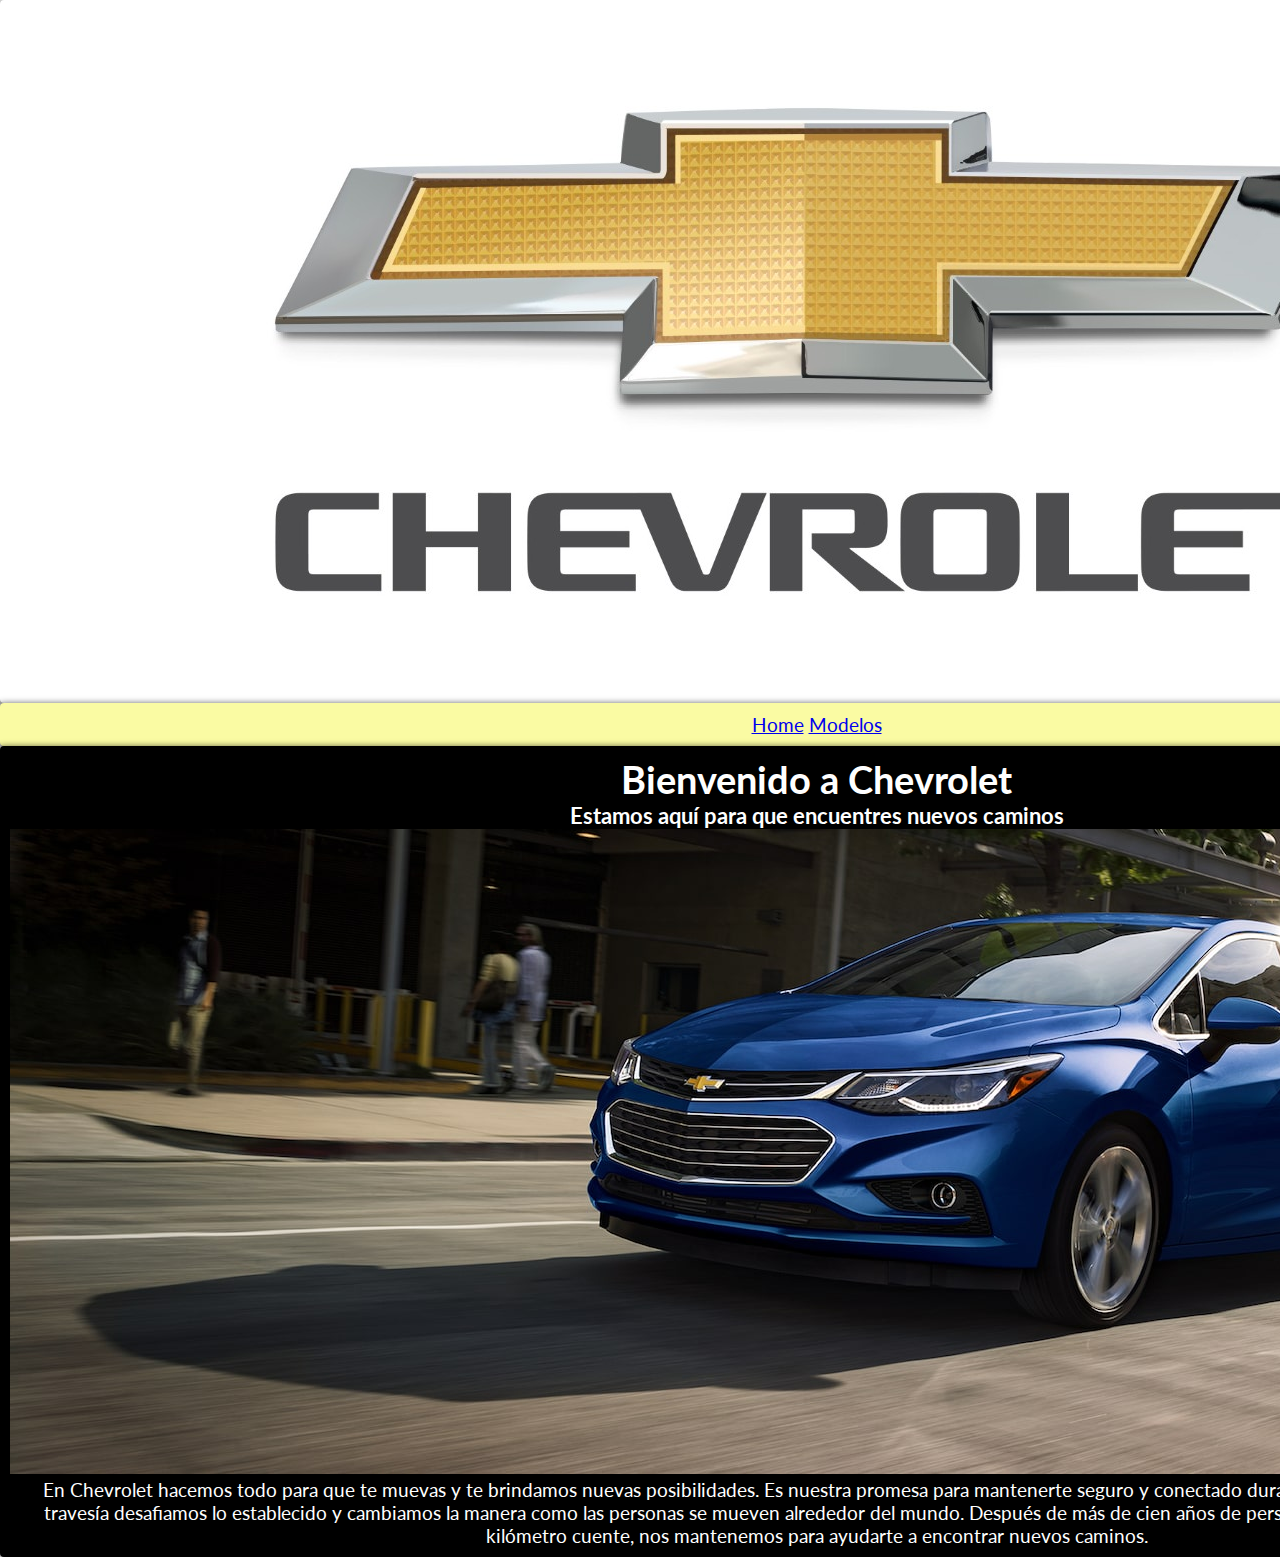
<file: index.html>
<!DOCTYPE html>
<html lang="en">
<head>
    <meta charset="UTF-8">
    <meta http-equiv="X-UA-Compatible" content="IE=edge">
    <meta name="viewport" content="width=device-width, initial-scale=1.0">
    <title>Chevrolet</title>
    <link rel="stylesheet" href="css/estilos.css">
</head>
<body class="grid-container">
    <Header class="header">
        <img src="./Fondos/FNR-chevrolet-lockup-logo.jpg">
    </Header>
    <article class="main">
        <a href="./index.html">Home</a>
        <a href="./Modelos/Modelos.html">Modelos</a>
    </article>
    <nav class="navbar">
        <h1>Bienvenido a Chevrolet</h1>
        <h3>Estamos aquí para que encuentres nuevos caminos</h3>
        <img src="./Fondos/nuevos-caminos-cruze-chevrolet.jpg">
        <p>En Chevrolet hacemos todo para que te muevas y te brindamos nuevas posibilidades. Es nuestra promesa para mantenerte seguro y conectado durante todo el recorrido. A lo largo de la travesía desafiamos lo establecido y cambiamos la manera como las personas se mueven alrededor del mundo. Después de más de cien años de persistencia, ingenio y de hacer que cada kilómetro cuente, nos mantenemos para ayudarte a encontrar nuevos caminos.</p>
    </nav>
</body>
</html>
</file>
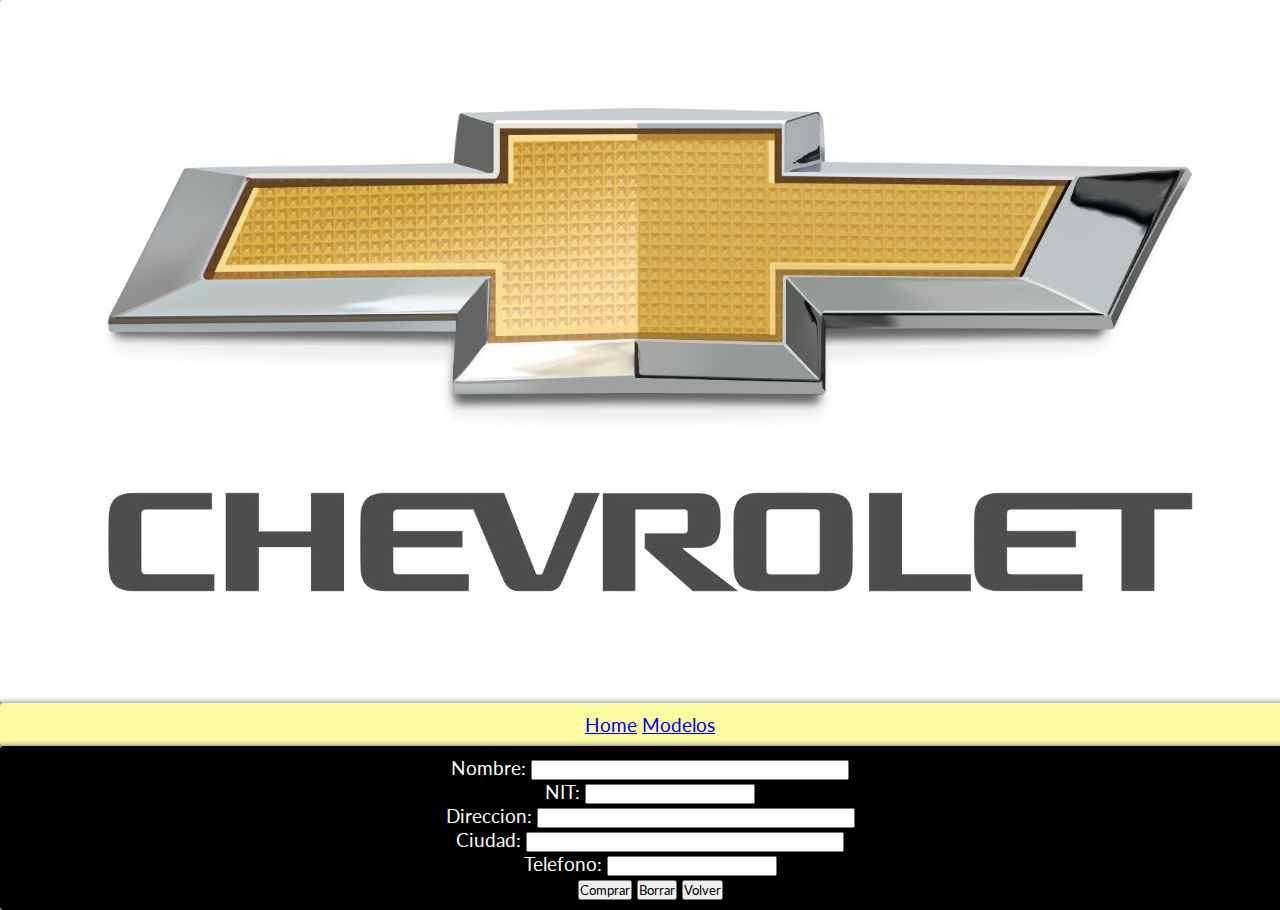
<file: Modelos/Compra.html>
<!DOCTYPE html>
<html lang="en">
<head>
    <meta charset="UTF-8">
    <meta http-equiv="X-UA-Compatible" content="IE=edge">
    <meta name="viewport" content="width=device-width, initial-scale=1.0">
    <title>Formulario de compra</title>
    <link rel="stylesheet" href="../css/estilos.css">
</head>
<body class="grid-container">
    <Header class="header">
        <img src="../Fondos/FNR-chevrolet-lockup-logo.jpg">
    </Header>
    <article class="main">
        <a href="../index.html">Home</a>
        <a href="./Modelos.html">Modelos</a>
    </article>

    <nav class="navbar">
        <form action="ejemplo.php" method="get">
            <p>Nombre: <input type="text" name="nombre" size="40"></p>
            <p>NIT: <input type="number" name="nit" size="40"></p>
            <p>Direccion: <input type="text" name="direccion" size="40"></p>
            <p>Ciudad: <input type="text" name="ciudad" size="40"></p>
            <p>Telefono: <input type="number" name="telefono" size="40"></p>
            <p>
                <input type="button" onclick="mensaje('Su Compra ha sido realizada')" value="Comprar">
                <script>    
                    function mensaje(texto) {
                    alert(texto);
                    }
                </script>
              <input type="reset" value="Borrar">
              <button type="reset" onclick="location.href='./Modelos.html'">
                Volver
            </button>
            </p>
          </form>
    </nav>

</body>
</html>
</file>
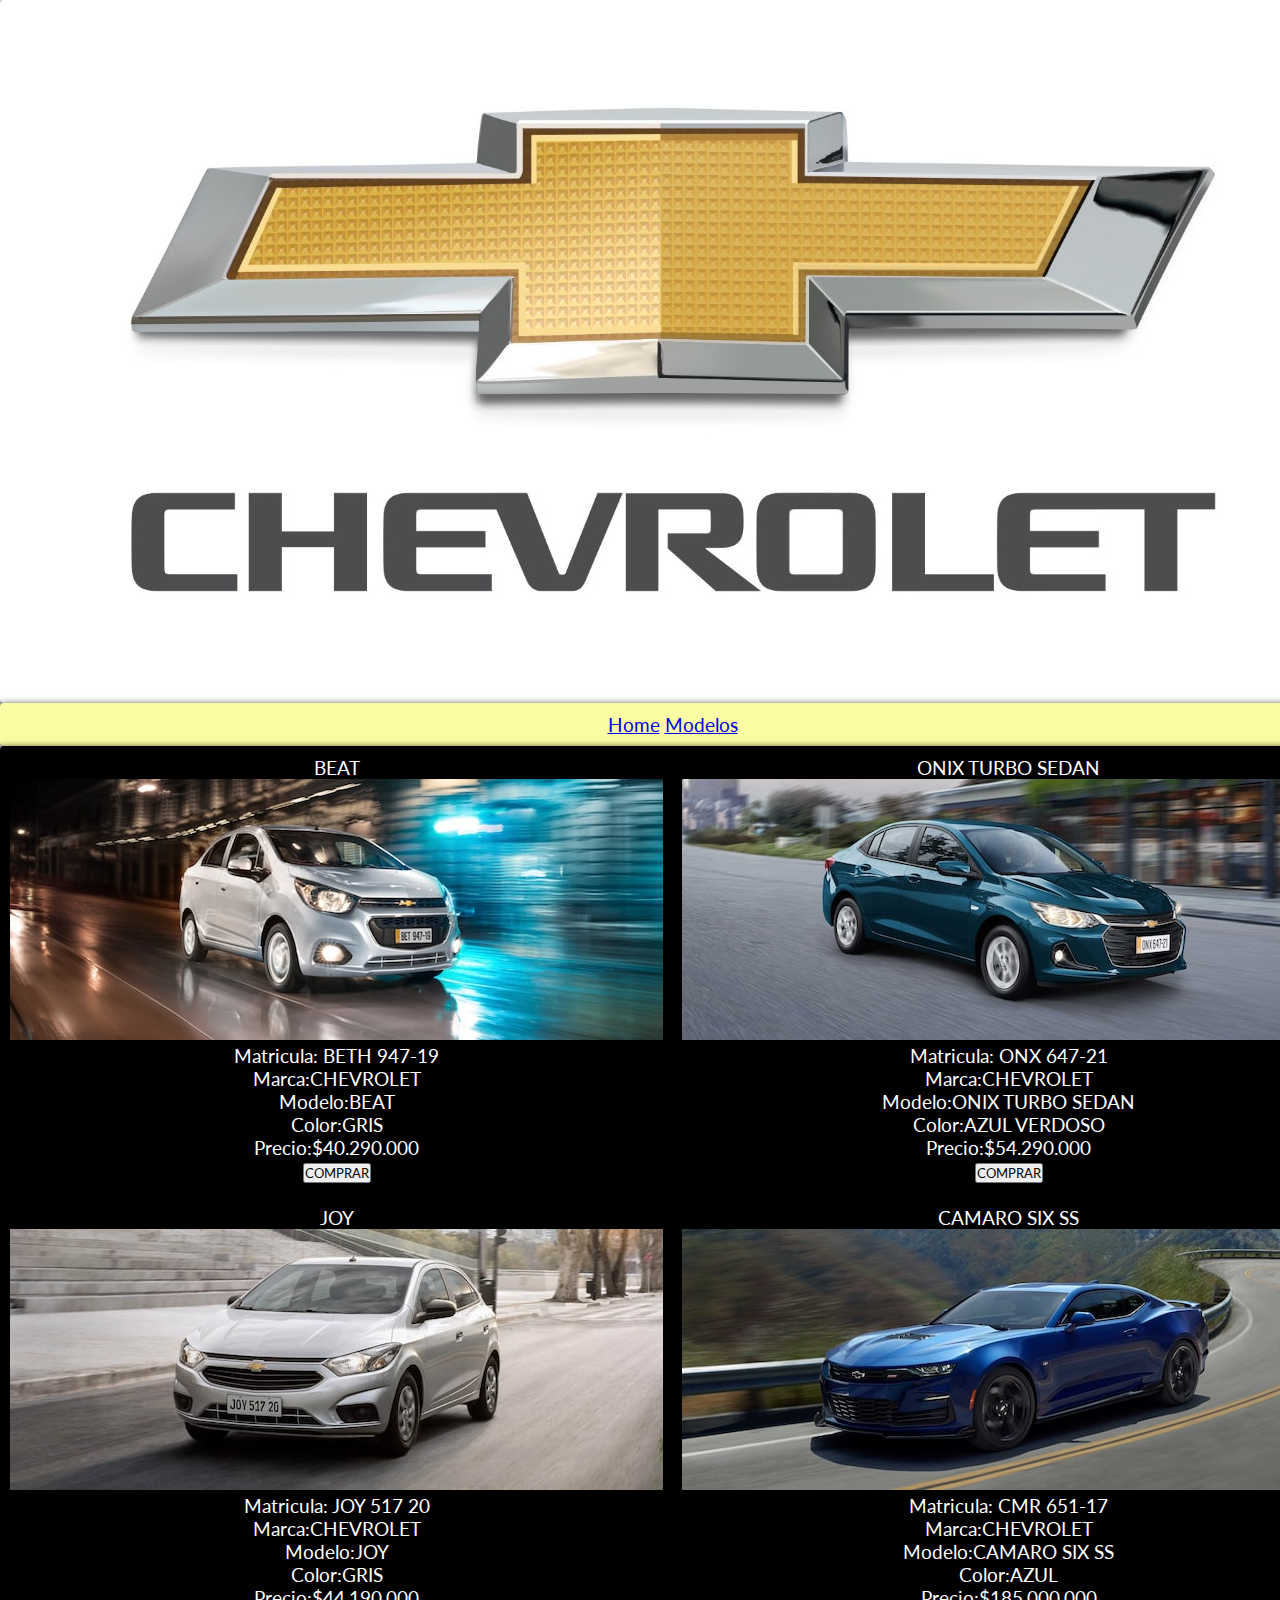
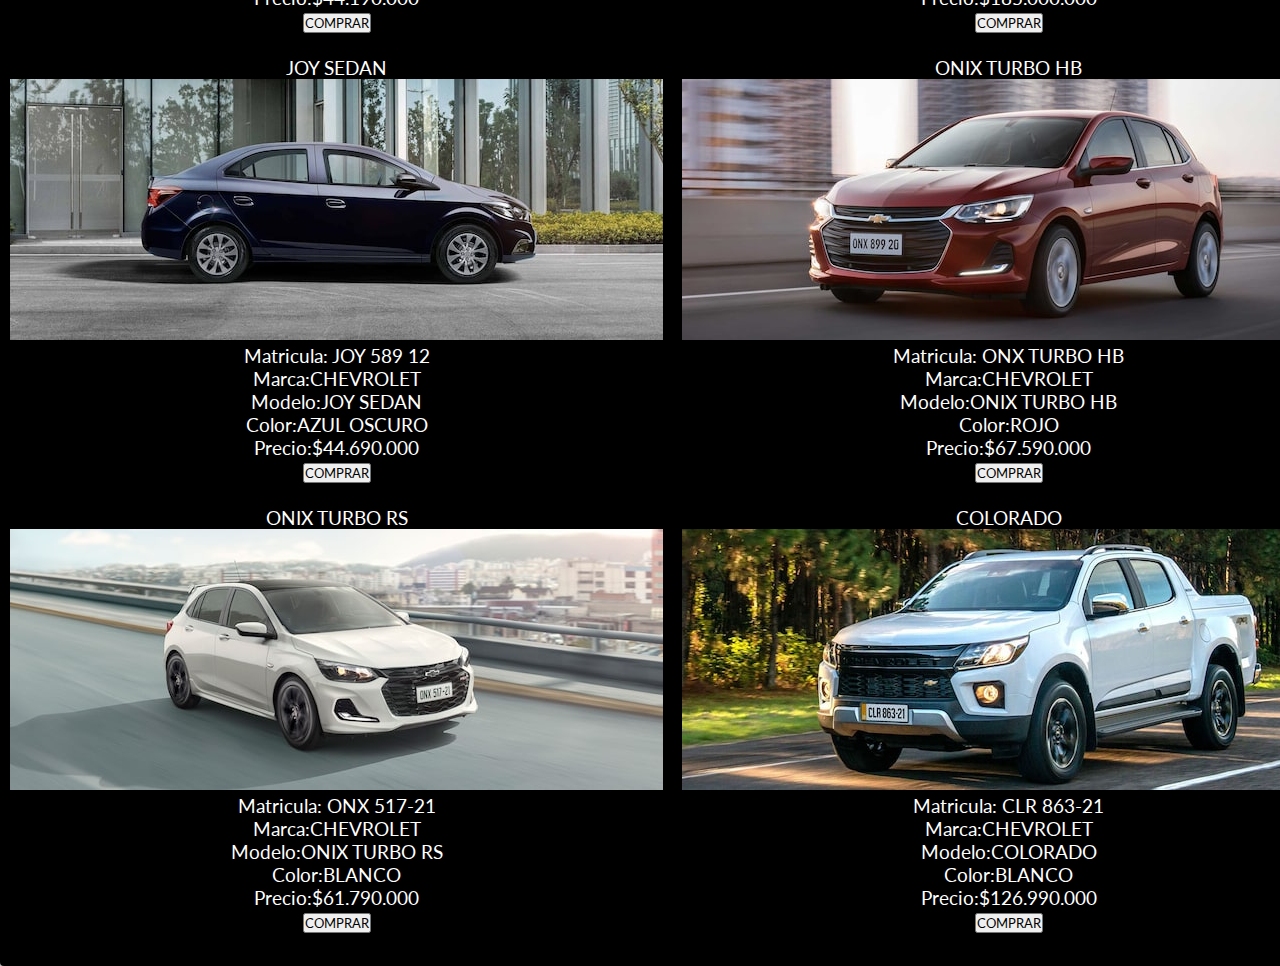
<file: Modelos/Modelos.html>
<!DOCTYPE html>
<html lang="en">
<head>
    <meta charset="UTF-8">
    <meta http-equiv="X-UA-Compatible" content="IE=edge">
    <meta name="viewport" content="width=device-width, initial-scale=1.0">
    <title>Modelos</title>
    <link rel="stylesheet" href="../css/estilos.css">
</head>
<body class="grid-container">
    <Header class="header">
        <img src="../Fondos/FNR-chevrolet-lockup-logo.jpg">
    </Header>
    <article class="main">
        <a href="../index.html">Home</a>
        <a href="./Modelos.html">Modelos</a>
    </article>
    <aside class="sidebar">
        <ol>
            <p>BEAT</p>
            <img src="../Fondos/Modelos/BEAT.jpg"><br>
            Matricula: BETH 947-19<br>
            Marca:CHEVROLET<br>
            Modelo:BEAT<br>
            Color:GRIS<br>
            Precio:$40.290.000<br>
            <button type="reset" onclick="location.href='./Compra.html'">
                COMPRAR
            </button>
        </ol><br>

        <ol>
            <p>JOY</p>
            <img src="../Fondos/Modelos/JOY.jpg"><br>
            Matricula: JOY 517 20<br>
            Marca:CHEVROLET<br>
            Modelo:JOY<br>
            Color:GRIS<br>
            Precio:$44.190.000<br>
            <button type="reset" onclick="location.href='./Compra.html'">
                COMPRAR
            </button>
        </ol><br>

        <ol>
            <p>JOY SEDAN</p>
            <img src="../Fondos/Modelos/JOY SEDAN.jpg"><br>
            Matricula: JOY 589 12<br>
            Marca:CHEVROLET<br>
            Modelo:JOY SEDAN<br>
            Color:AZUL OSCURO<br>
            Precio:$44.690.000<br>
            <button type="reset" onclick="location.href='./Compra.html'">
                COMPRAR
            </button>
        </ol><br>

        <ol>
            <p>ONIX TURBO RS</p>
            <img src="../Fondos/Modelos/ONIX TURBO RS.jpg"><br>
            Matricula: ONX 517-21<br>
            Marca:CHEVROLET<br>
            Modelo:ONIX TURBO RS<br>
            Color:BLANCO<br>
            Precio:$61.790.000<br>
            <button type="reset" onclick="location.href='./Compra.html'">
                COMPRAR
            </button>
        </ol><br>

        <ol>
            <p>ONIX TURBO SEDAN</p>
            <img src="../Fondos/Modelos/ONIX TURBO SEDAN.jpg"><br>
            Matricula: ONX 647-21<br>
            Marca:CHEVROLET<br>
            Modelo:ONIX TURBO SEDAN<br>
            Color:AZUL VERDOSO<br>
            Precio:$54.290.000<br>
            <button type="reset" onclick="location.href='./Compra.html'">
                COMPRAR
            </button>
        </ol><br>

        <ol>
            <p>CAMARO SIX SS</p>
            <img src="../Fondos/Modelos/CAMARO SIX SS.jpg"><br>
            Matricula: CMR 651-17<br>
            Marca:CHEVROLET<br>
            Modelo:CAMARO SIX SS<br>
            Color:AZUL<br>
            Precio:$185.000.000<br>
            <button type="reset" onclick="location.href='./Compra.html'">
                COMPRAR
            </button>
        </ol><br>

        <ol>
            <p>ONIX TURBO HB</p>
            <img src="../Fondos/Modelos/ONIX TURBO HB.jpg"><br>
            Matricula: ONX TURBO HB<br>
            Marca:CHEVROLET<br>
            Modelo:ONIX TURBO HB<br>
            Color:ROJO<br>
            Precio:$67.590.000<br>
            <button type="reset" onclick="location.href='./Compra.html'">
                COMPRAR
            </button>
        </ol><br>

        <ol>
            <p>COLORADO</p>
            <img src="../Fondos/Modelos/COLORADO.jpg"><br>
            Matricula: CLR 863-21<br>
            Marca:CHEVROLET<br>
            Modelo:COLORADO<br>
            Color:BLANCO<br>
            Precio:$126.990.000<br>
            <button type="reset" onclick="location.href='./Compra.html'">
                COMPRAR
            </button>
        </ol><br>
    </aside>
</body>
</html>
</file>
<file: css/estilos.css>
@import url('https://fonts.googleapis.com/css2?family=Lato:ital@1&display=swap');*{
    font-family: 'Lato', sans-serif;
    margin: 0;
    padding: 0;
    box-sizing: border-box;
}

html{
    height: 100%;
}

body {
    font-family: 'lato', sans-serif;
    font-size: 1.2rem;
    min-height: 100%;
}

.header {
    background: rgb(255, 255, 255);
    grid-area: header;
}

.navbar {
    background: rgb(0, 0, 0);
    grid-area: navbar;
    color: white;
    
}

.main {
    background: rgb(250, 251, 163);
    grid-area: main;
    
}

.sidebar {
    background: rgb(0, 0, 0);
    grid-area: sidebar;
    color: white;
    column-count: 2;
    text-align: justify;
}

.footer {
    background: rgb(255, 0, 34);
    grid-area: footer;
}

.grid-container > *{
    box-shadow: -1px 1px 7px 0px rgba(0, 0, 0, 0.75);
    border-radius: 4px;
    padding: 10px;
    text-align: center;
}

.grid-container {
    display: grid;
    grid-template: 
    "header"    auto
    "main"      auto
    "navbar"    auto
    "sidebar"   auto
    ;
}
</file>
